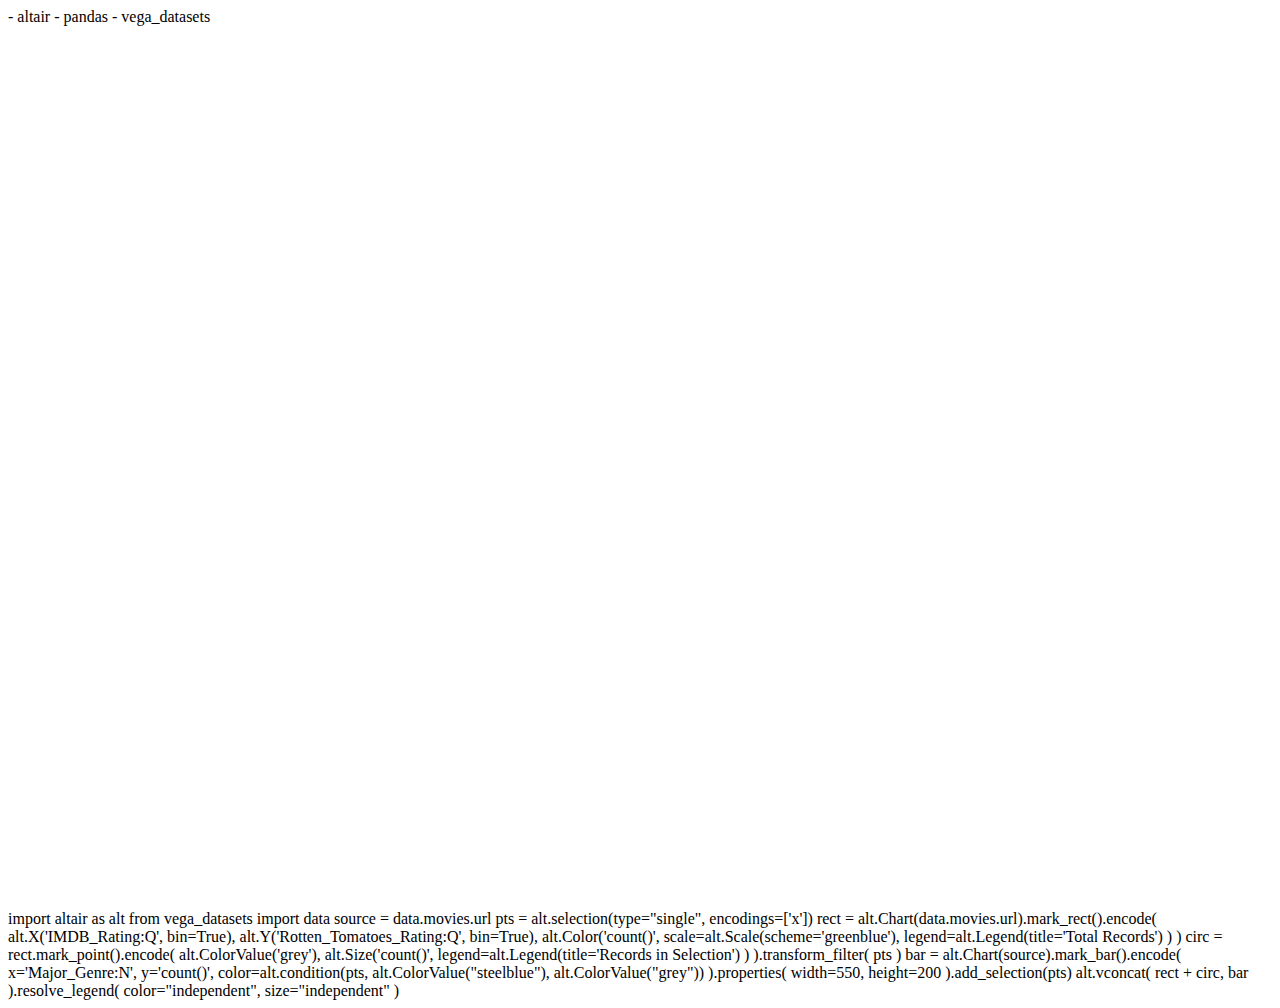
<file: index.html>
<html>
  <head>
    <title>Altair</title>
    <meta charset="utf-8">
    <link rel="icon" type="image/x-icon" href="./favicon.png">
    <link rel="stylesheet" href="https://pyscript.net/alpha/pyscript.css" />
    <script defer src="https://pyscript.net/alpha/pyscript.js"></script>
    <py-env>
      - altair
      - pandas
      - vega_datasets
    </py-env>
    </head>
    <body>
      <div id="altair" style="width: 100%; height: 100%"></div>
      <py-script output="altair">
import altair as alt
from vega_datasets import data

source = data.movies.url

pts = alt.selection(type="single", encodings=['x'])

rect = alt.Chart(data.movies.url).mark_rect().encode(
    alt.X('IMDB_Rating:Q', bin=True),
    alt.Y('Rotten_Tomatoes_Rating:Q', bin=True),
    alt.Color('count()',
        scale=alt.Scale(scheme='greenblue'),
        legend=alt.Legend(title='Total Records')
    )
)

circ = rect.mark_point().encode(
    alt.ColorValue('grey'),
    alt.Size('count()',
        legend=alt.Legend(title='Records in Selection')
    )
).transform_filter(
    pts
)

bar = alt.Chart(source).mark_bar().encode(
    x='Major_Genre:N',
    y='count()',
    color=alt.condition(pts, alt.ColorValue("steelblue"), alt.ColorValue("grey"))
).properties(
    width=550,
    height=200
).add_selection(pts)

alt.vconcat(
    rect + circ,
    bar
).resolve_legend(
    color="independent",
    size="independent"
)
      </py-script>
    </body>
</html>
</file>
